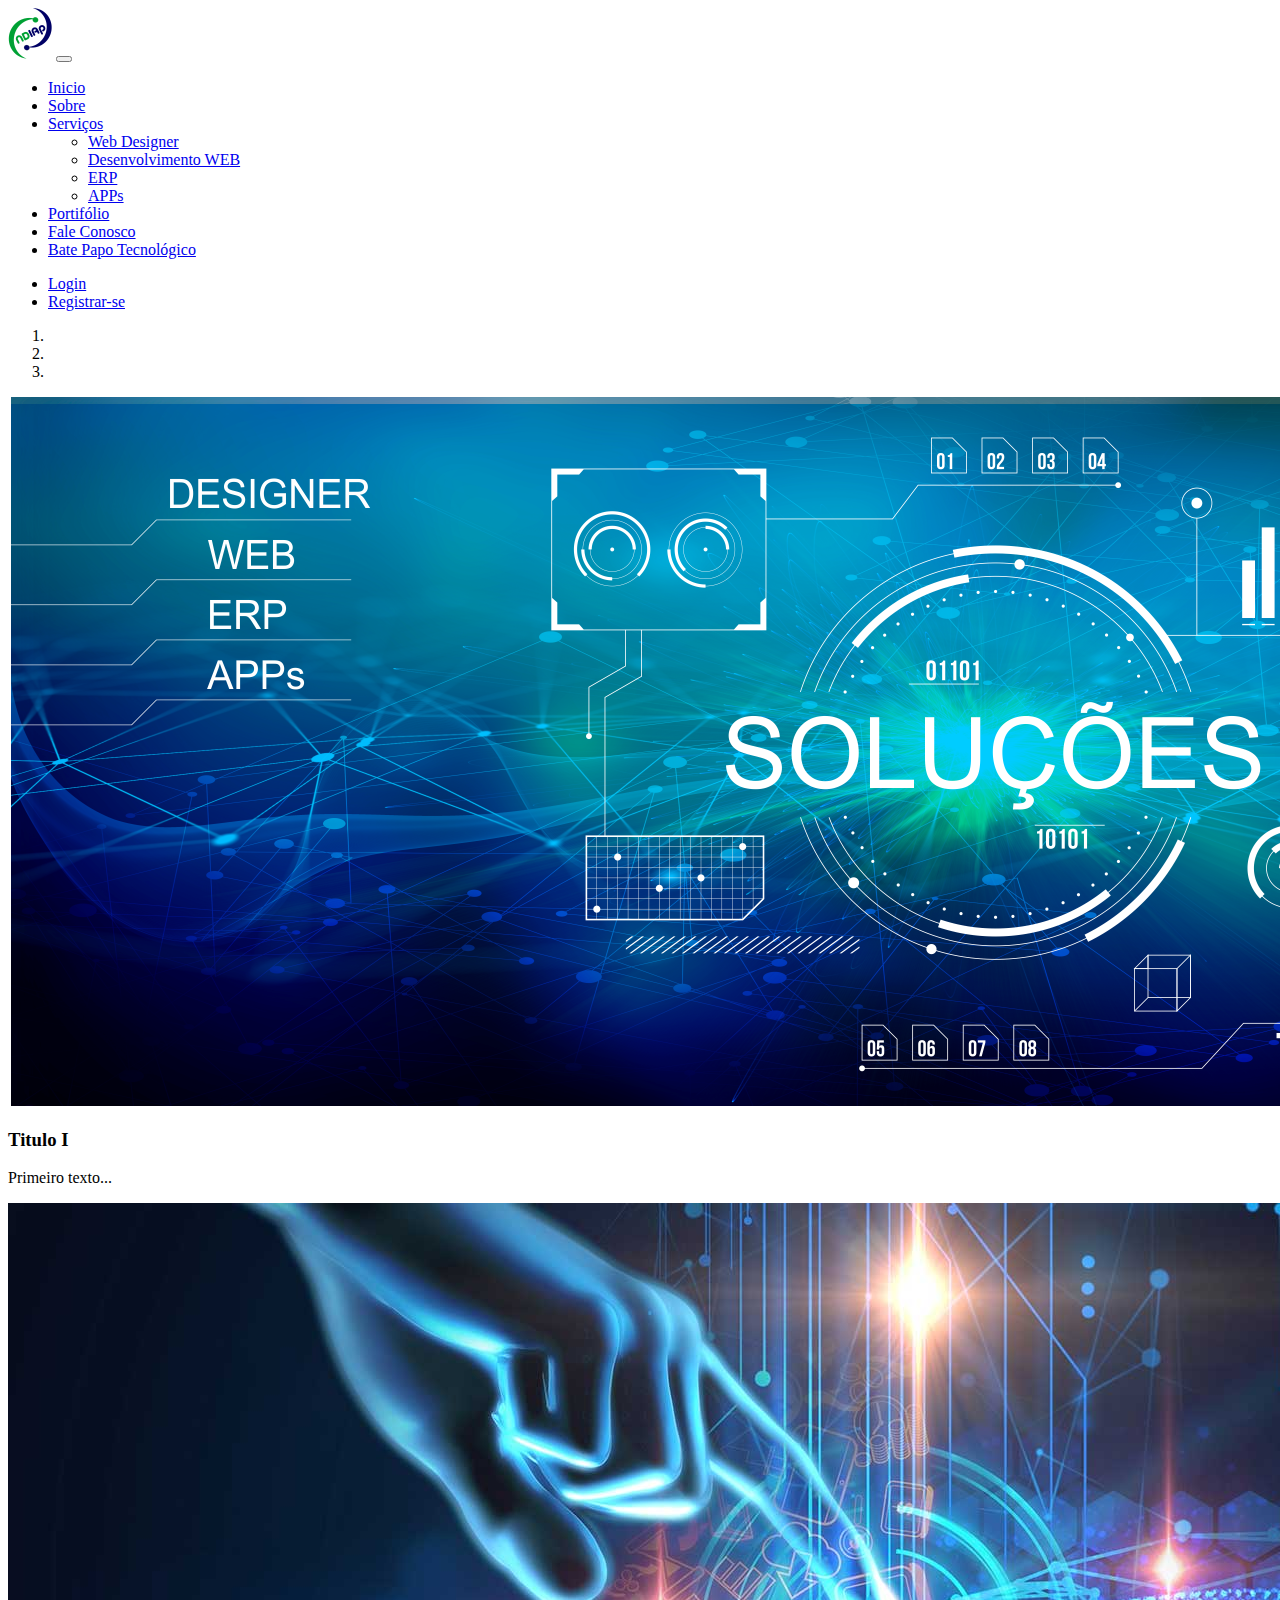
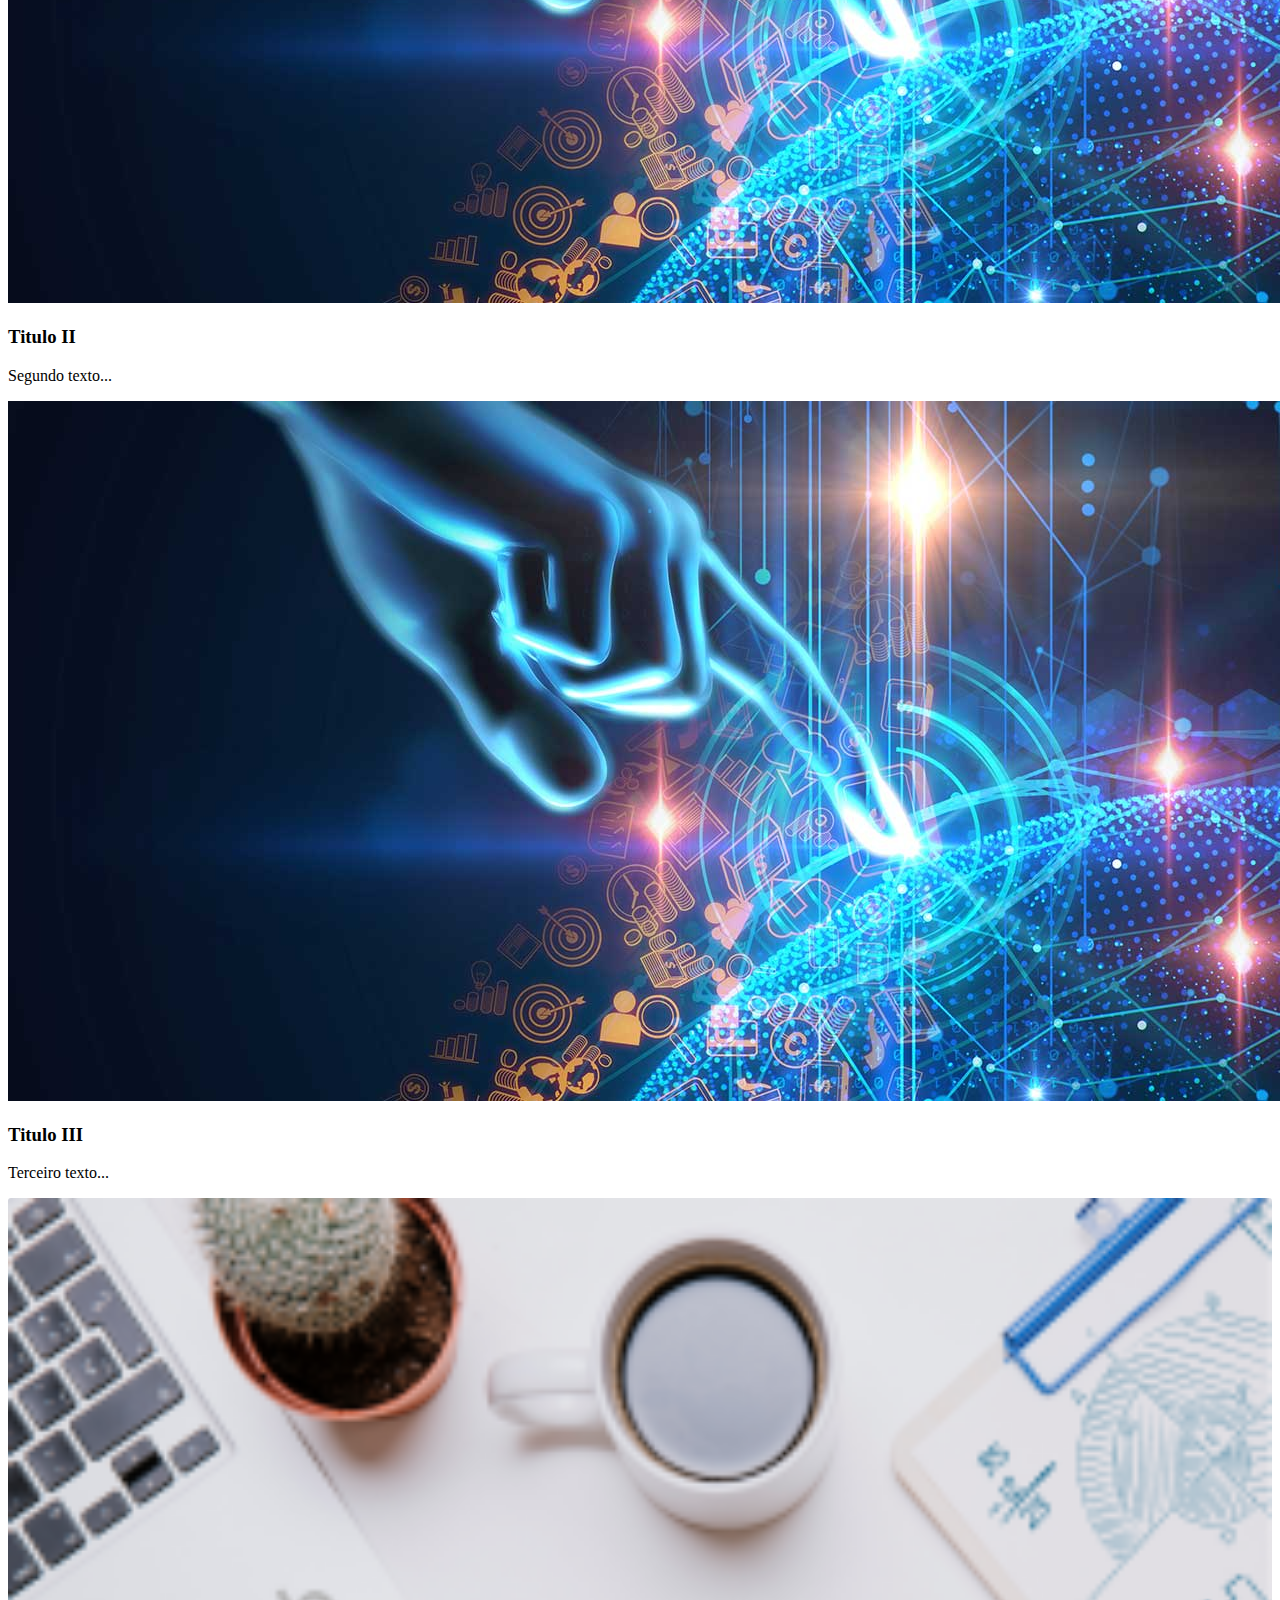
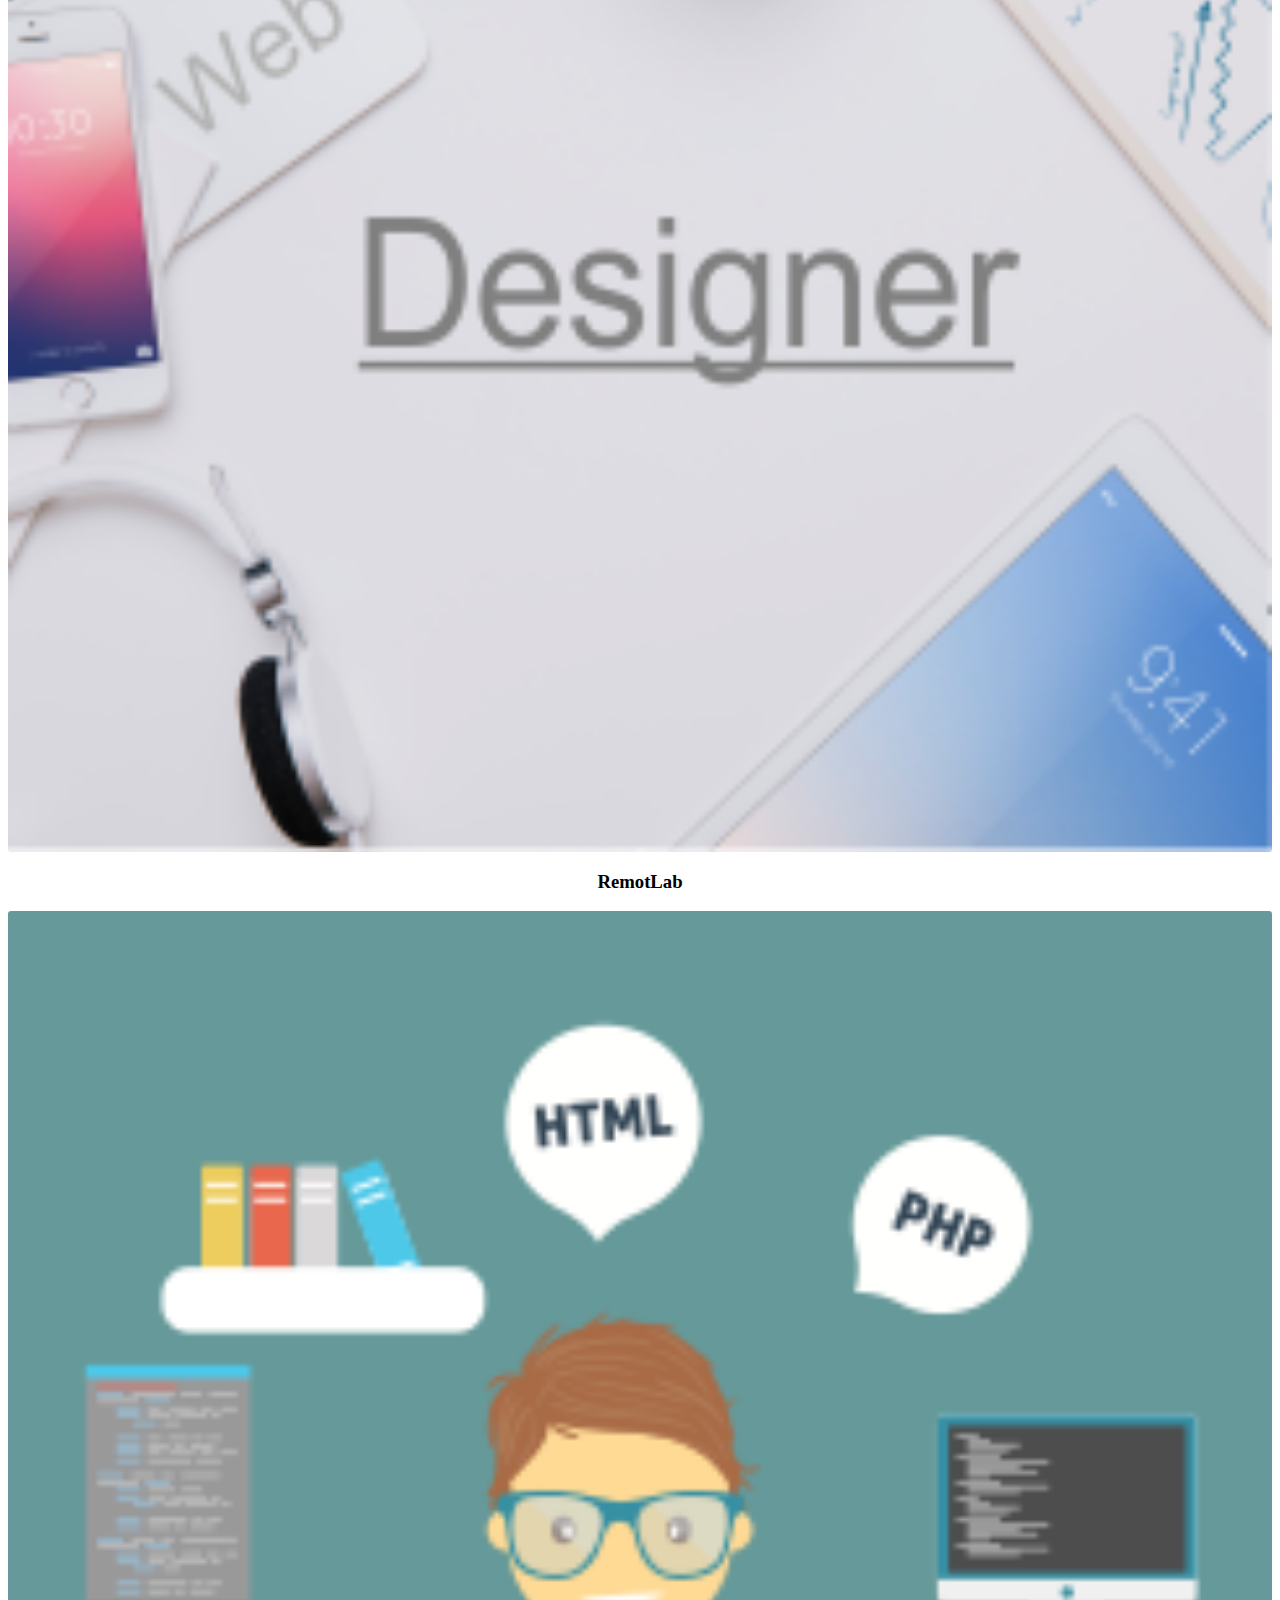
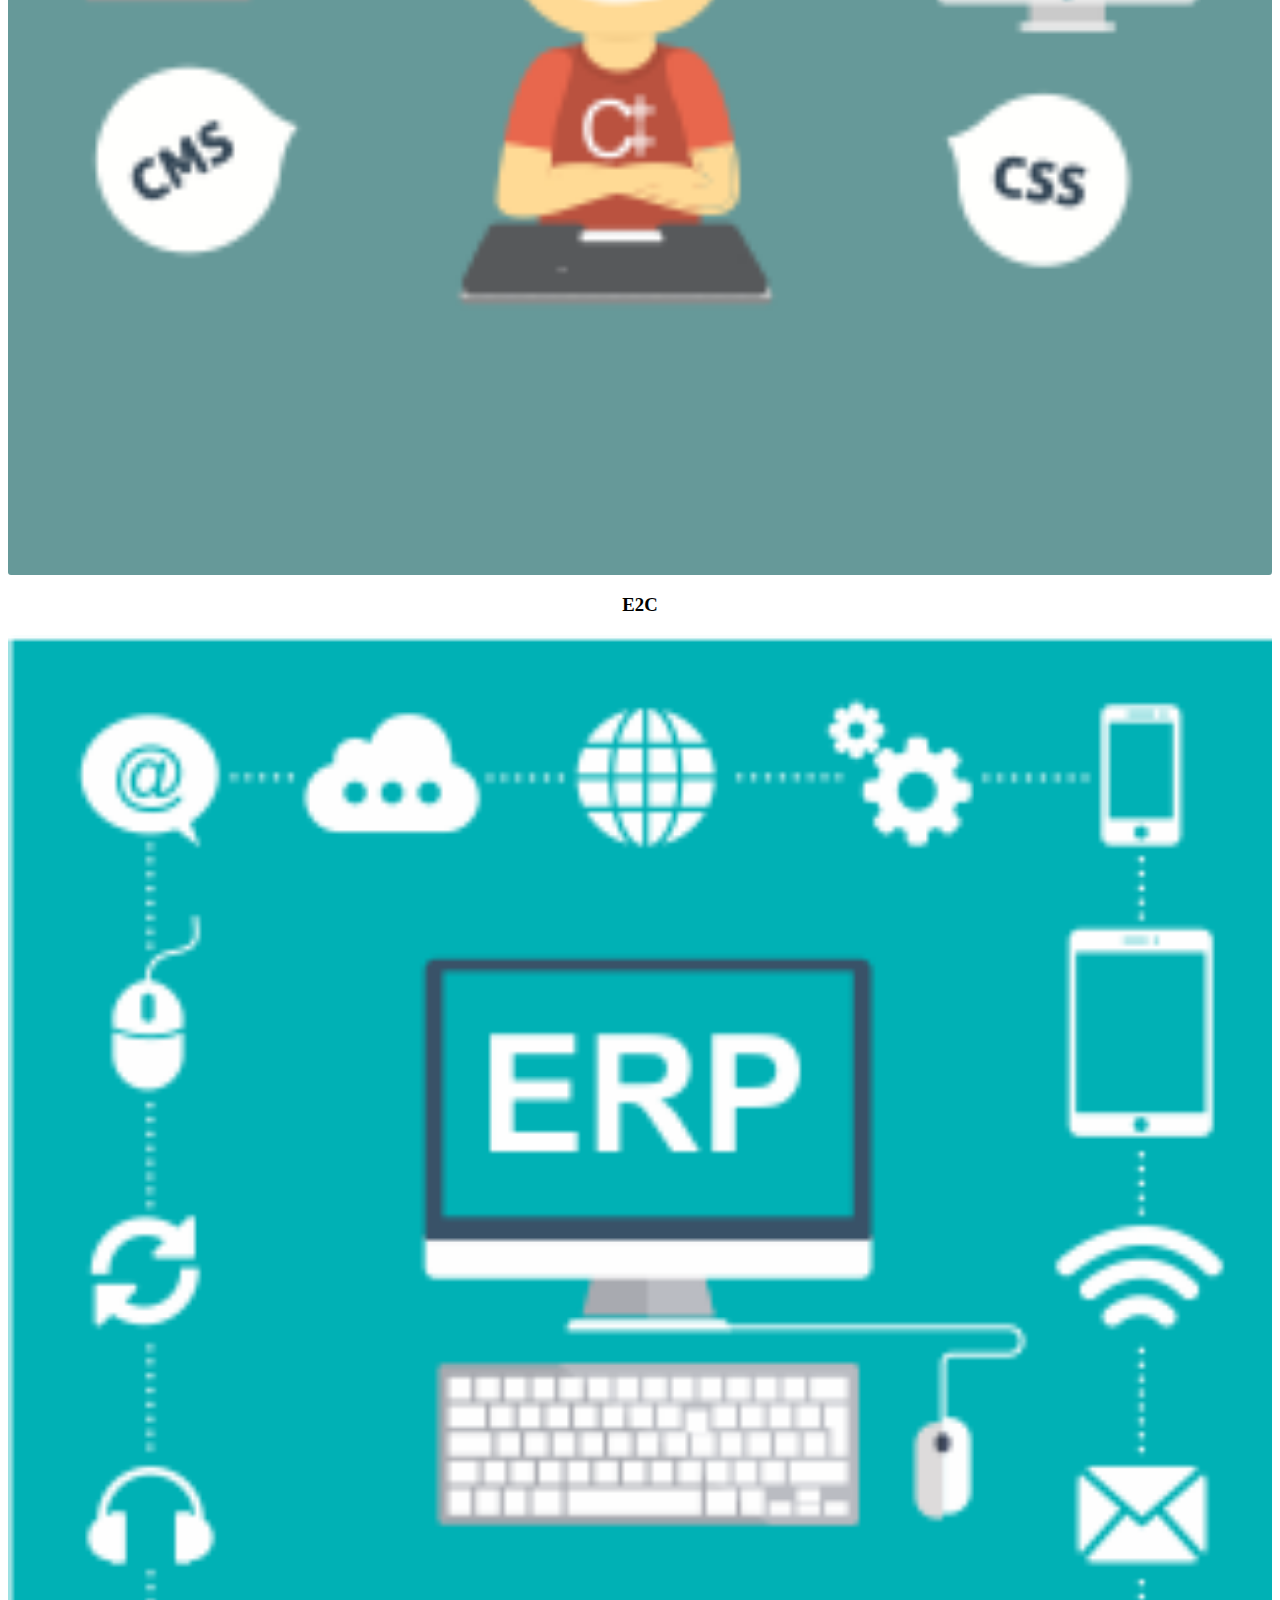
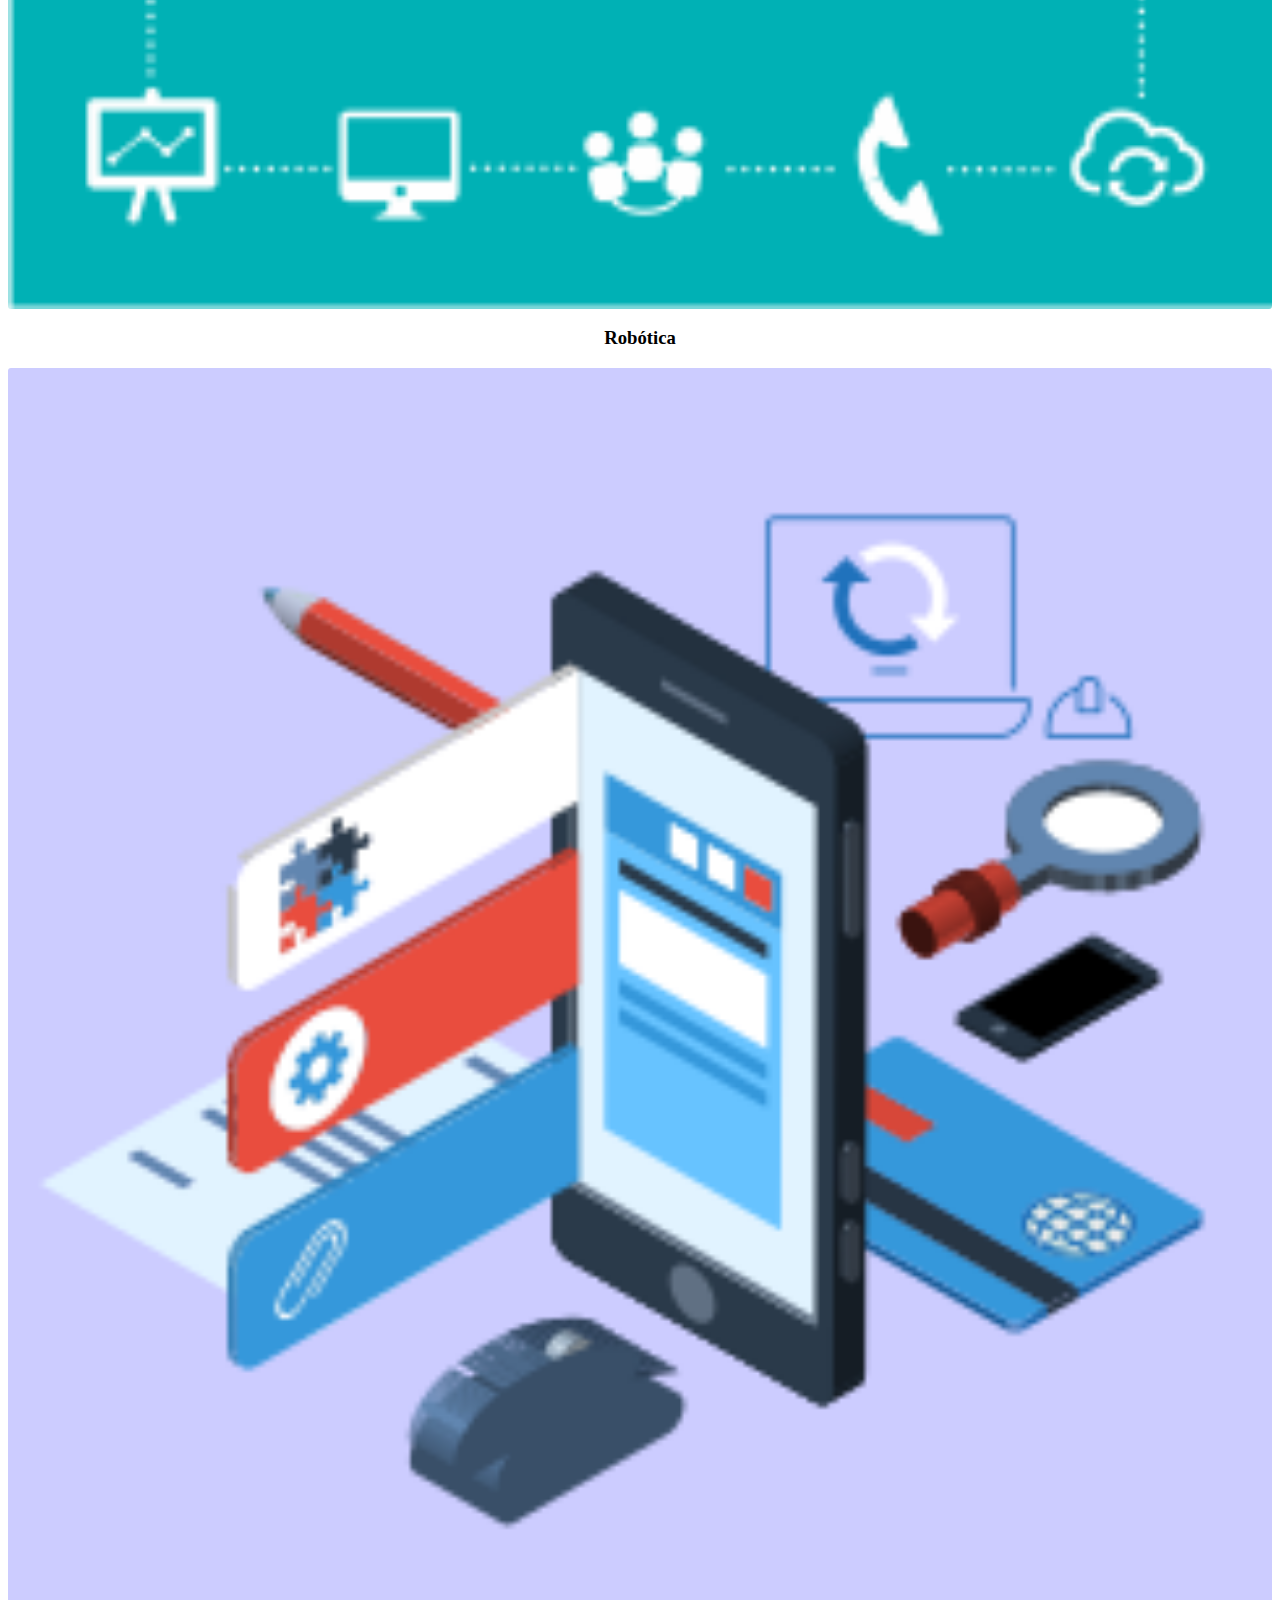
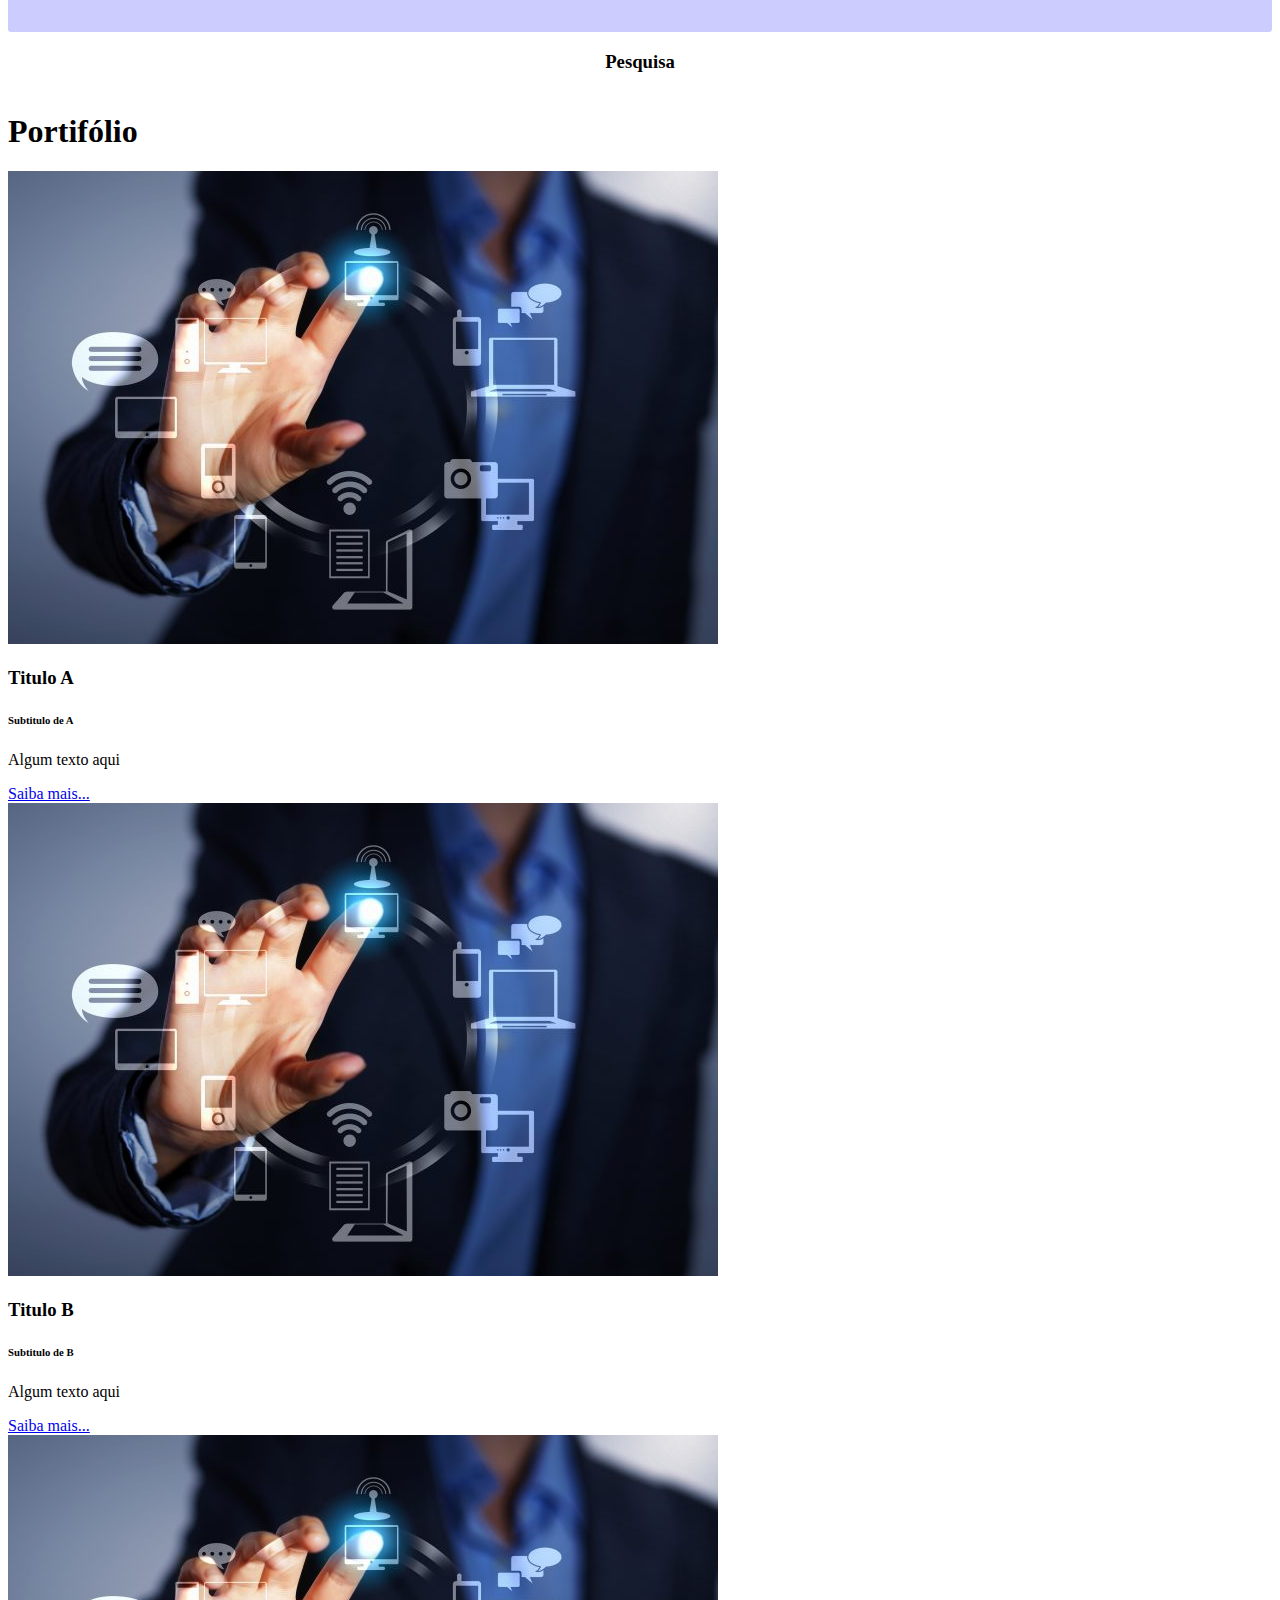
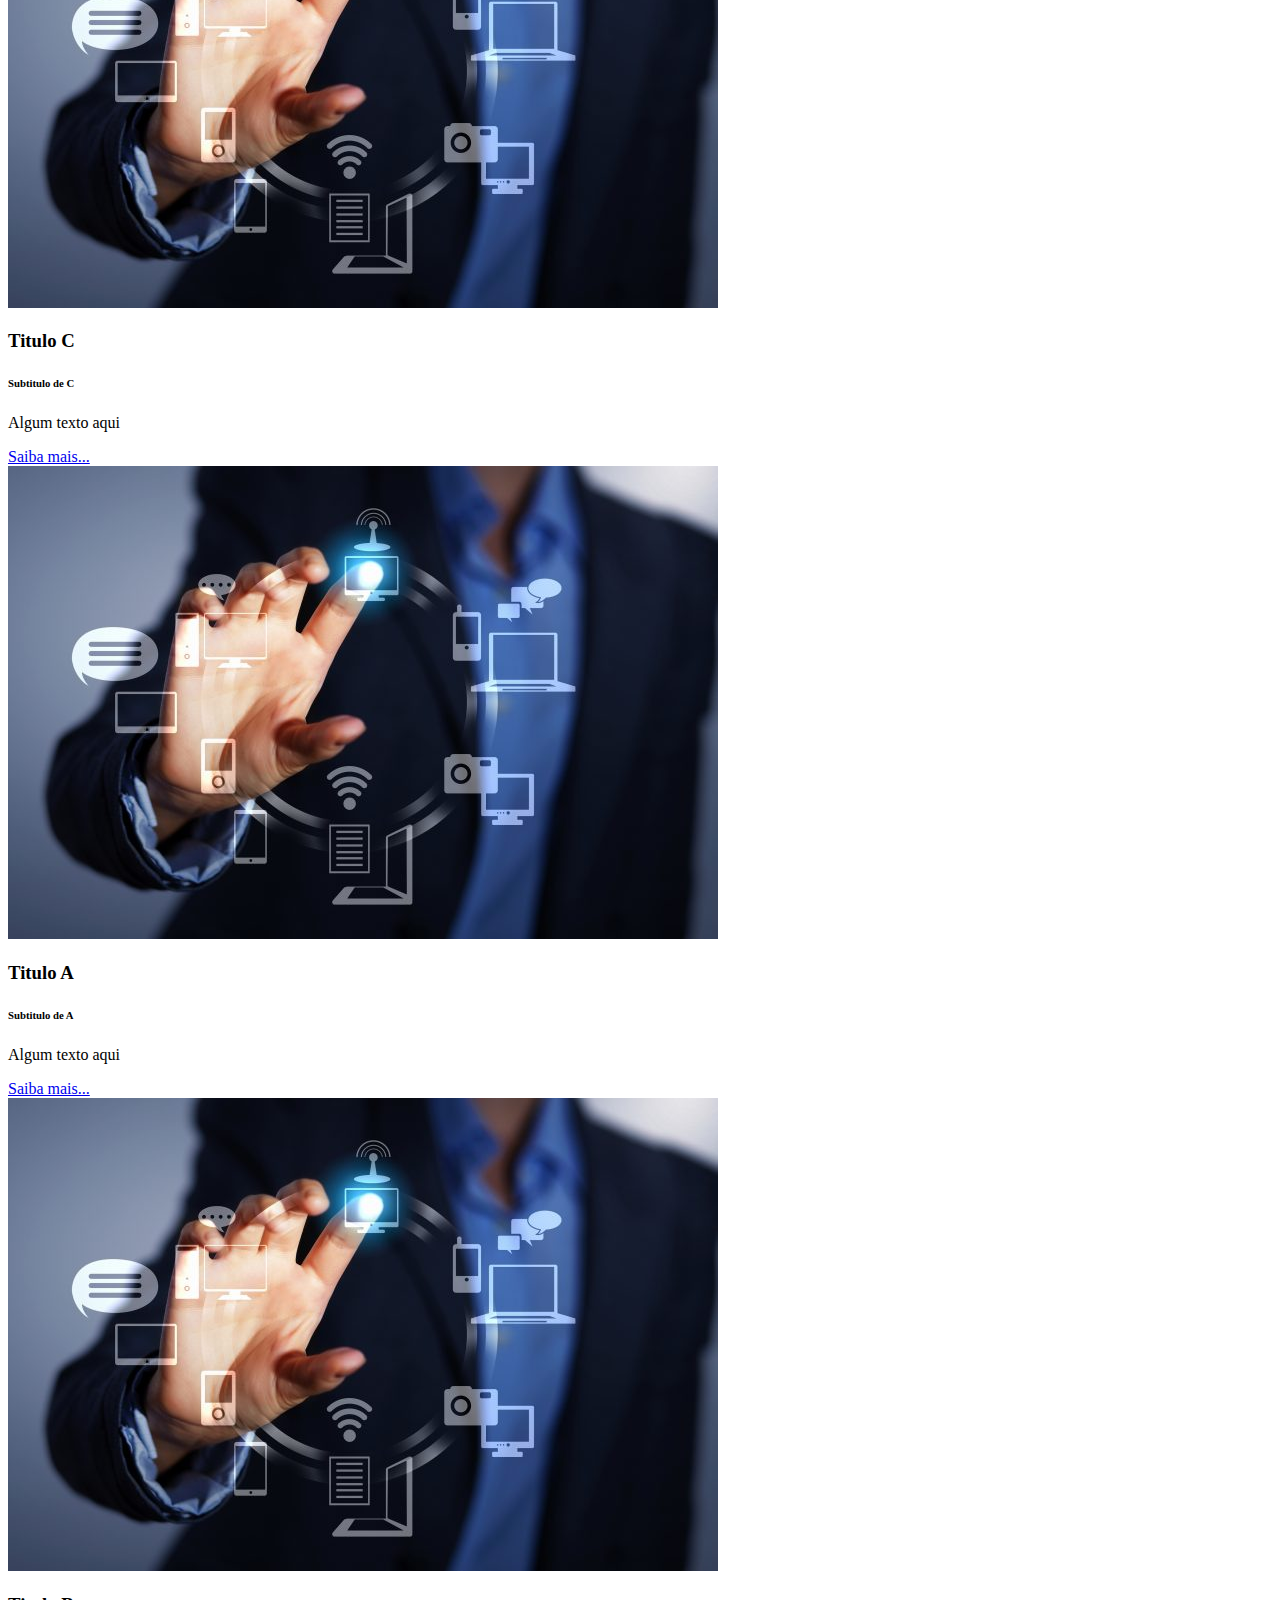
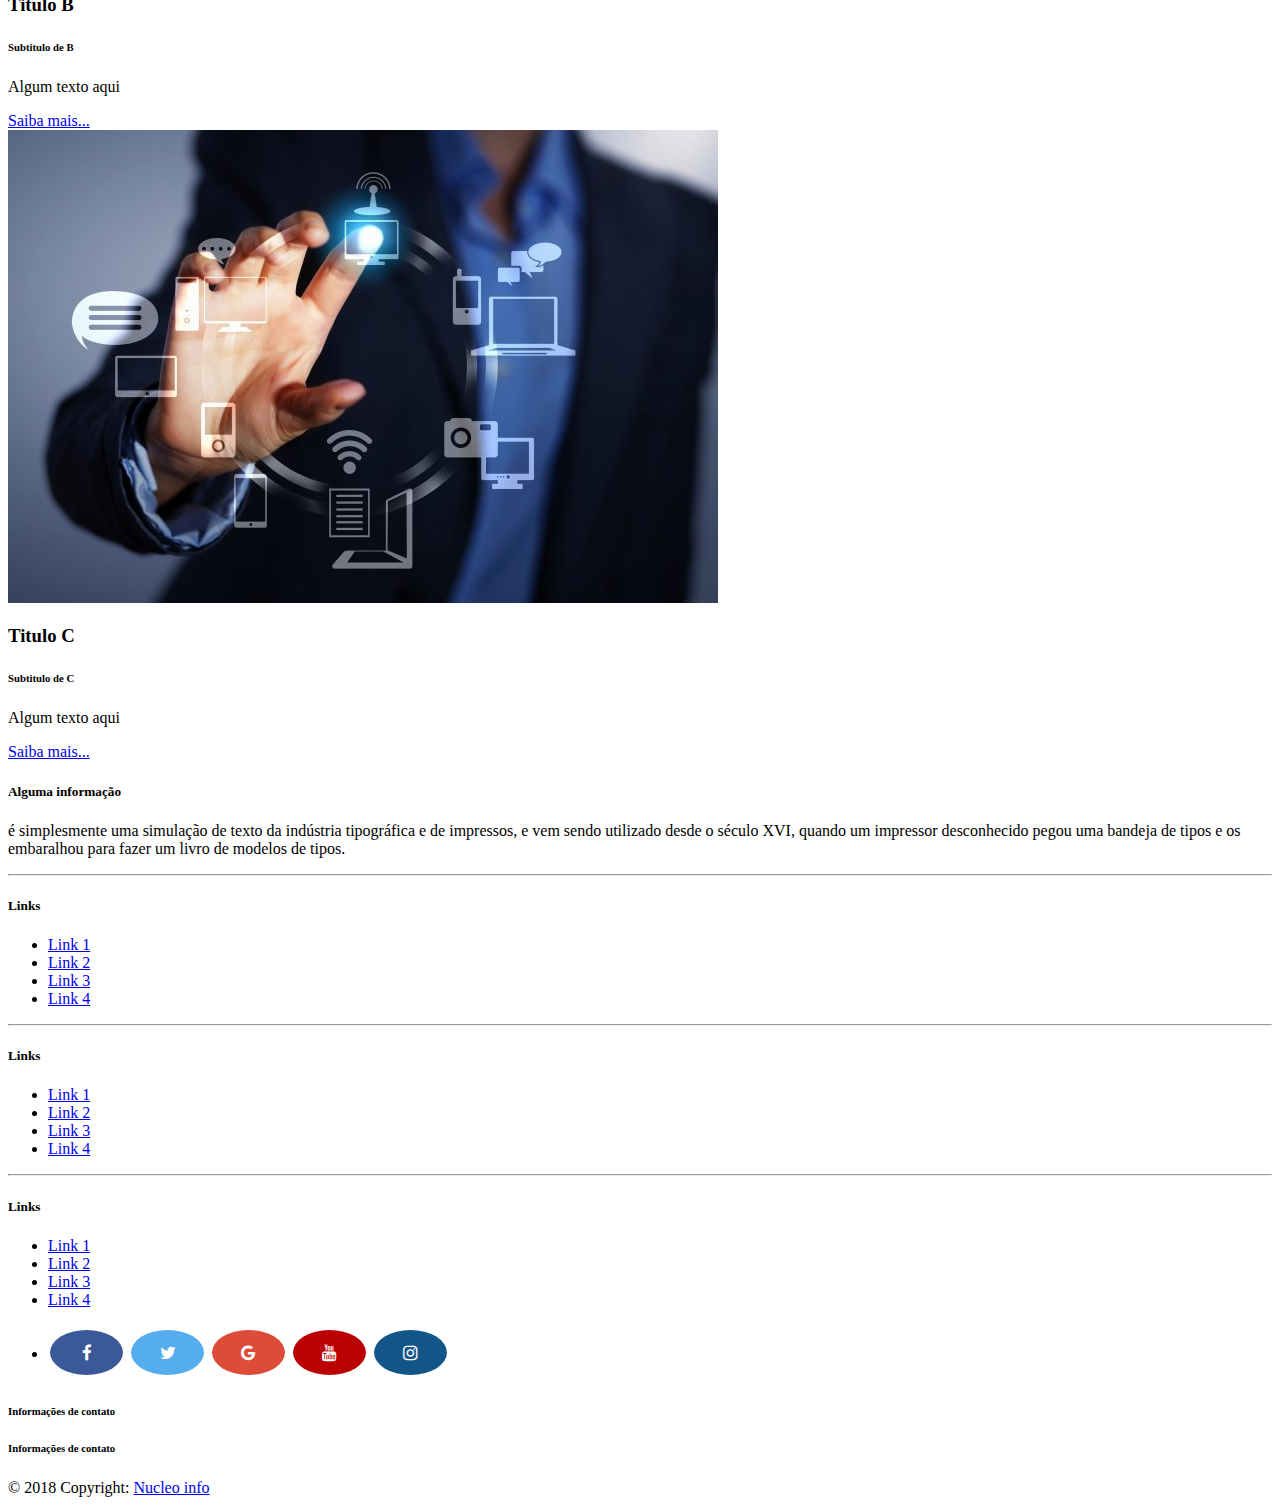
<file: index.html>
<!DOCTYPE html>
<html lang="pt-br">
<head>
	<title>Nucleo de informática</title>
	<meta charset="utf-8">
	<meta name= "viewport" content= "width=device-width, initial-scale=1, shrink-to-fit=no" >
	<link rel="stylesheet" href="https://cdnjs.cloudflare.com/ajax/libs/font-awesome/4.7.0/css/font-awesome.min.css">
	<link rel= "stylesheet" href= "https://stackpath.bootstrapcdn.com/bootstrap/4.1.1/css/bootstrap.min.css" integrity= "sha384-WskhaSGFgHYWDcbwN70/dfYBj47jz9qbsMId/iRN3ewGhXQFZCSftd1LZCfmhktB" crossorigin= "anonymous" ><link rel="stylesheet" type="text/css" href="estilo.css">
<style type="text/css">
.fa {
  padding: 14px;
  font-size: 17px;
  width: 45px;
  text-align: center;
  text-decoration: none;
  margin: 5px 2px;
   border-radius: 50%;
}

.fa:hover {
    opacity: 0.7;
}

.fa-facebook {
  background: #3B5998;
  color: white;
}
.fa-twitter {
  background: #55ACEE;
  color: white;
}

.fa-google {
  background: #dd4b39;
  color: white;
}

.fa-youtube {
  background: #bb0000;
  color: white;
}

.fa-instagram {
  background: #125688;
  color: white;
}

</style>
<script src="http://arquivos.weblibras.com.br/auto/wl-min.js"></script>
<script>
     var wl = new WebLibras();
</script>
</head>

<body>

	<!-- Menu -->
	<nav class="navbar navbar-expand-lg navbar-light bg-light">
		<a class="navbar-brand h1 mb-0" href="#"> <img src="img/site.png" class="img-fluid d-block"></a>
			
		<button class="navbar-toggler" type="button" data-toggle="collapse" data-target="#navbarSite">
			<span class="navbar-toggler-icon"></span>
		</button>

		<div class="collapse navbar-collapse" id="navbarSite">
			<ul class="navbar-nav">
				<li class="nav-item">
					<a class="nav-link" href="#">Inicio</a>
				</li>
				<li class="nav-item">
					<a class="nav-link" href="sobre.html">Sobre</a>
				</li>
				<li class="dropdown">
					<a class="nav-link dropdown-toggle" data-toggle="dropdown" href="#" id="navDrop">Serviços</a>
						<ul class="dropdown-menu">
							<li>
								<a  class="dropdown-item" href="#"> Web Designer </a>
							</li>
							<li>
								<a  class="dropdown-item" href="#"> Desenvolvimento WEB </a>
							</li>
							<li>
								<a  class="dropdown-item" href="#"> ERP </a>
							</li>
							<li>
								<a  class="dropdown-item" href="#"> APPs </a>
							</li>
						
						</ul>
				</li>
				<li class="nav-item">
					<a class="nav-link" href="#">Portifólio</a>
				</li>
				<li class="nav-item">
					<a class="nav-link" href="#">Fale Conosco</a>
				</li>
				<li class="nav-item">
					<a class="nav-link" href="#">Bate Papo Tecnológico</a>
				</li>

			</ul>
  			<ul class="navbar-nav ml-auto">
				<li class="nav-iten dropdown">
     				<a href="#" class="nav-link">Login</a>
     			</li>
     			<li>
     				<a href="#" class="nav-link">Registrar-se</a>
     			</li>
     		</ul>
		</div>
	</nav>
		<!-- FIM DO MENU -->

		<!-- INICIO Carousel -->
		<div id="carouselSite" class="carousel slide" data-ride="carousel">
			<ol class="carousel-indicators">
				<li data-target="#carouselSite" data-slide-to="0" class="active"></li>
				<li data-target="#carouselSite" data-slide-to="1"></li>
				<li data-target="#carouselSite" data-slide-to="2"></li>
			</ol>
			
			<div class="carousel-inner">
				<div class="carousel-item active">
					<img src="img/img1.png" class="img-fluid d-block">
					<div class="carousel-caption d-none d-md-block">
						<h3>Titulo I</h3>
						<p>Primeiro texto...</p>
					</div>
				</div>
				
				<div class="carousel-item">
					<img src="img/bora.jpg" class="img-fluid d-block" >
					<div class="carousel-caption d-none d-md-block">
						<h3>Titulo II</h3>
						<p>Segundo texto...</p>
					</div>
				</div>

				<div class="carousel-item">
					<img src="img/bora.jpg" class="img-fluid d-block">
					<div class="carousel-caption d-none d-md-block">
						<h3>Titulo III</h3>
						<p>Terceiro texto...</p>
					</div>
				</div>
			
			</div>
			
			<a class="carousel-control-prev" href="#carouselSite" role="button" data-slide="prev">
				<span class="carousel-control-prev-icon"></span>
				<span class="sr-only"> Anterior </span>
			</a>

			<a class="carousel-control-next" href="#carouselSite" role="button" data-slide="next">
				<span class="carousel-control-next-icon"></span>
				<span class="sr-only"> Proximo </span>
			</a>
		
		</div>	
		
		<!-- FIM DO Carousel -->
		<div class="container" >
		
			<!-- CaTEGORIAS -->
			<div class="row mb-5 mt-5" >
					<div class="col-sm-3">
						<div class="categoria">
							<img class="rounded-circle categoria-img" src="img/Designer.png">
							<center><h3>RemotLab</h3></center>
						</div>
					</div>
					<div class="col-sm-3">
						<div class="categoria">
							<img class="rounded-circle categoria-img" src="img/Web.png">
							<center><h3>E2C</h3></center>
						</div>
					</div>
					<div class="col-sm-3">
						<div class="categoria">
							<img class="rounded-circle categoria-img" src="img/Erp.png">
							<center><h3>Robótica</h3></center>
						</div>
					</div>
					<div class="col-sm-3">
						<div class="categoria">
							<img class="rounded-circle categoria-img" src="img/App.png">
							<center><h3>Pesquisa</h3></center>
						</div>
					</div>
				</div>


				<!-- FIM CaTEGORIAS -->

				<!-- INICIO PORTIFOLIO -->
				<h1>Portifólio</h1>
				<div class="row mb-5">
					<div class="col-sm-4">
						<div  class="card">
							<img class="card-img-top" src="img/tec.jpg">
							<div class="card-body">
								<h3 class="card-title">Titulo A</h3>
								<h6 class="card-subtitle text-muted">Subtitulo de A</h6>
								<p class="card-text"> Algum texto aqui </p>
								<a href="#" class="card-link">Saiba mais...</a>
							</div>
						</div>
					</div>

					<div class="col-sm-4">
						<div  class="card">
							<img class="card-img-top" src="img/tec.jpg">
							<div class="card-body">
								<h3 class="card-title">Titulo B</h3>
								<h6 class="card-subtitle text-muted">Subtitulo de B</h6>
								<p class="card-text"> Algum texto aqui </p>
								<a href="#" class="card-link">Saiba mais...</a>
							</div>
						</div>
						
					</div>
					<div class="col-sm-4">
						<div  class="card">
							<img class="card-img-top" src="img/tec.jpg">
							<div class="card-body">
								<h3 class="card-title">Titulo C</h3>
								<h6 class="card-subtitle text-muted">Subtitulo de C</h6>
								<p class="card-text"> Algum texto aqui </p>
								<a href="#" class="card-link">Saiba mais...</a>
							</div>
						</div>
					</div>
				</div>
			
				<div class="row mb-5">
					<div class="col-sm-4">
						<div  class="card">
							<img class="card-img-top" src="img/tec.jpg">
							<div class="card-body">
								<h3 class="card-title">Titulo A</h3>
								<h6 class="card-subtitle text-muted">Subtitulo de A</h6>
								<p class="card-text"> Algum texto aqui </p>
								<a href="#" class="card-link">Saiba mais...</a>
							</div>
						</div>
					</div>

					<div class="col-sm-4">
						<div  class="card">
							<img class="card-img-top" src="img/tec.jpg">
							<div class="card-body">
								<h3 class="card-title">Titulo B</h3>
								<h6 class="card-subtitle text-muted">Subtitulo de B</h6>
								<p class="card-text"> Algum texto aqui </p>
								<a href="#" class="card-link">Saiba mais...</a>
							</div>
						</div>
					</div>
					<div class="col-sm-4">
						<div  class="card">
							<img class="card-img-top" src="img/tec.jpg">
							<div class="card-body">
								<h3 class="card-title">Titulo C</h3>
								<h6 class="card-subtitle text-muted">Subtitulo de C</h6>
								<p class="card-text"> Algum texto aqui </p>
								<a href="#" class="card-link">Saiba mais...</a>
							</div>
						</div>
					</div>
				</div>
			</div>
			<!--Fim do portifolio-->
	
<!--Footer-->
		<footer class="page-footer font-small stylish-color-dark pt-4 mt-4">

		   
		    <div class="container text-center text-md-left">
		        <div class="row">

		            <!--Primeira coluna rodape-->
		            <div class="col-md-4">
		                <h5 class="text-uppercase mb-4 mt-3 font-weight-bold">Alguma informação</h5>
		                <p>é simplesmente uma simulação de texto da indústria tipográfica e de impressos, e vem sendo utilizado desde o século XVI, quando um impressor desconhecido pegou uma bandeja de tipos e os embaralhou para fazer um livro de modelos de tipos. </p>
		            </div>
		            <!--fim da primeira coluna-->

		            <hr class="clearfix w-100 d-md-none">

		            <!--segunda coluna rodaé-->
		            <div class="col-md-2 mx-auto">
		                <h5 class="text-uppercase mb-4 mt-3 font-weight-bold">Links</h5>
		                <ul class="list-unstyled">
		                    <li>
		                        <a href="#!">Link 1</a>
		                    </li>
		                    <li>
		                        <a href="#!">Link 2</a>
		                    </li>
		                    <li>
		                        <a href="#!">Link 3</a>
		                    </li>
		                    <li>
		                        <a href="#!">Link 4</a>
		                    </li>
		                </ul>
		            </div>
		            <!--fim da segunda coluna-->

		            <hr class="clearfix w-100 d-md-none">

		            <!--Terceira coluna-->
		            <div class="col-md-2 mx-auto">
		                <h5 class="text-uppercase mb-4 mt-3 font-weight-bold">Links</h5>
		                <ul class="list-unstyled">
		                    <li>
		                        <a href="#!">Link 1</a>
		                    </li>
		                    <li>
		                        <a href="#!">Link 2</a>
		                    </li>
		                    <li>
		                        <a href="#!">Link 3</a>
		                    </li>
		                    <li>
		                        <a href="#!">Link 4</a>
		                    </li>
		                </ul>
		            </div>
		            <!--fim da terceira coluna-->

		            <hr class="clearfix w-100 d-md-none">

		            <!--Quarta coluna-->
		            <div class="col-md-2 mx-auto">
		                <h5 class="text-uppercase mb-4 mt-3 font-weight-bold">Links</h5>
		                <ul class="list-unstyled">
		                    <li>
		                        <a href="#!">Link 1</a>
		                    </li>
		                    <li>
		                        <a href="#!">Link 2</a>
		                    </li>
		                    <li>
		                        <a href="#!">Link 3</a>
		                    </li>
		                    <li>
		                        <a href="#!">Link 4</a>
		                    </li>
		                </ul>
		            </div>
		            <!--fim quarta coluna-->
		        </div>
		    </div>
		    <div class="container">
				<div class="row mb-5 mt-5">
					<div class="col-sm-4">
						<ul class="navbar-nav ml-auto">
							<li class="nav-item">
								<a href="#" class="fa fa-facebook"></a>
								<a href="#" class="fa fa-twitter"></a>
								<a href="#" class="fa fa-google"></a>
								<a href="#" class="fa fa-youtube"></a>
								<a href="#" class="fa fa-instagram"></a>
							</li>
						</ul>
					</div>
					<div class="col-sm-4">
						<h6>Informações de contato</h6>
					</div>
					<div class="col-sm-4">
						<h6>Informações de contato</h6>
					</div>
				</div>
			</div>
   			

		    <!--Copyright-->
		    <div class="footer-copyright py-3 text-center">
		        © 2018 Copyright:
		        <a href="#"> Nucleo info </a>
		    </div>
		    <!--/.Copyright-->
 
			</footer>
<!--/.Footer-->
                  
			<script src= "https://code.jquery.com/jquery-3.3.1.slim.min.js" integrity= "sha384-q8i/X+965DzO0rT7abK41JStQIAqVgRVzpbzo5smXKp4YfRvH+8abtTE1Pi6jizo" crossorigin= "anonymous" ></script> 
			<script src= "https://cdnjs.cloudflare.com/ajax/libs/popper.js/1.14.3/umd/popper.min.js" integrity= "sha384-ZMP7rVo3mIykV+2+9J3UJ46jBk0WLaUAdn689aCwoqbBJiSnjAK/l8WvCWPIPm49" crossorigin= "anonymous" ></script> 
			<script src= "https://stackpath.bootstrapcdn.com/bootstrap/4.1.1/js/bootstrap.min.js" integrity= "sha384-smHYKdLADwkXOn1EmN1qk/HfnUcbVRZyYmZ4qpPea6sjB/pTJ0euyQp0Mk8ck+5T" crossorigin= "anonymous" ></script>
	   
		</div>
	</body>
</html>
</file>
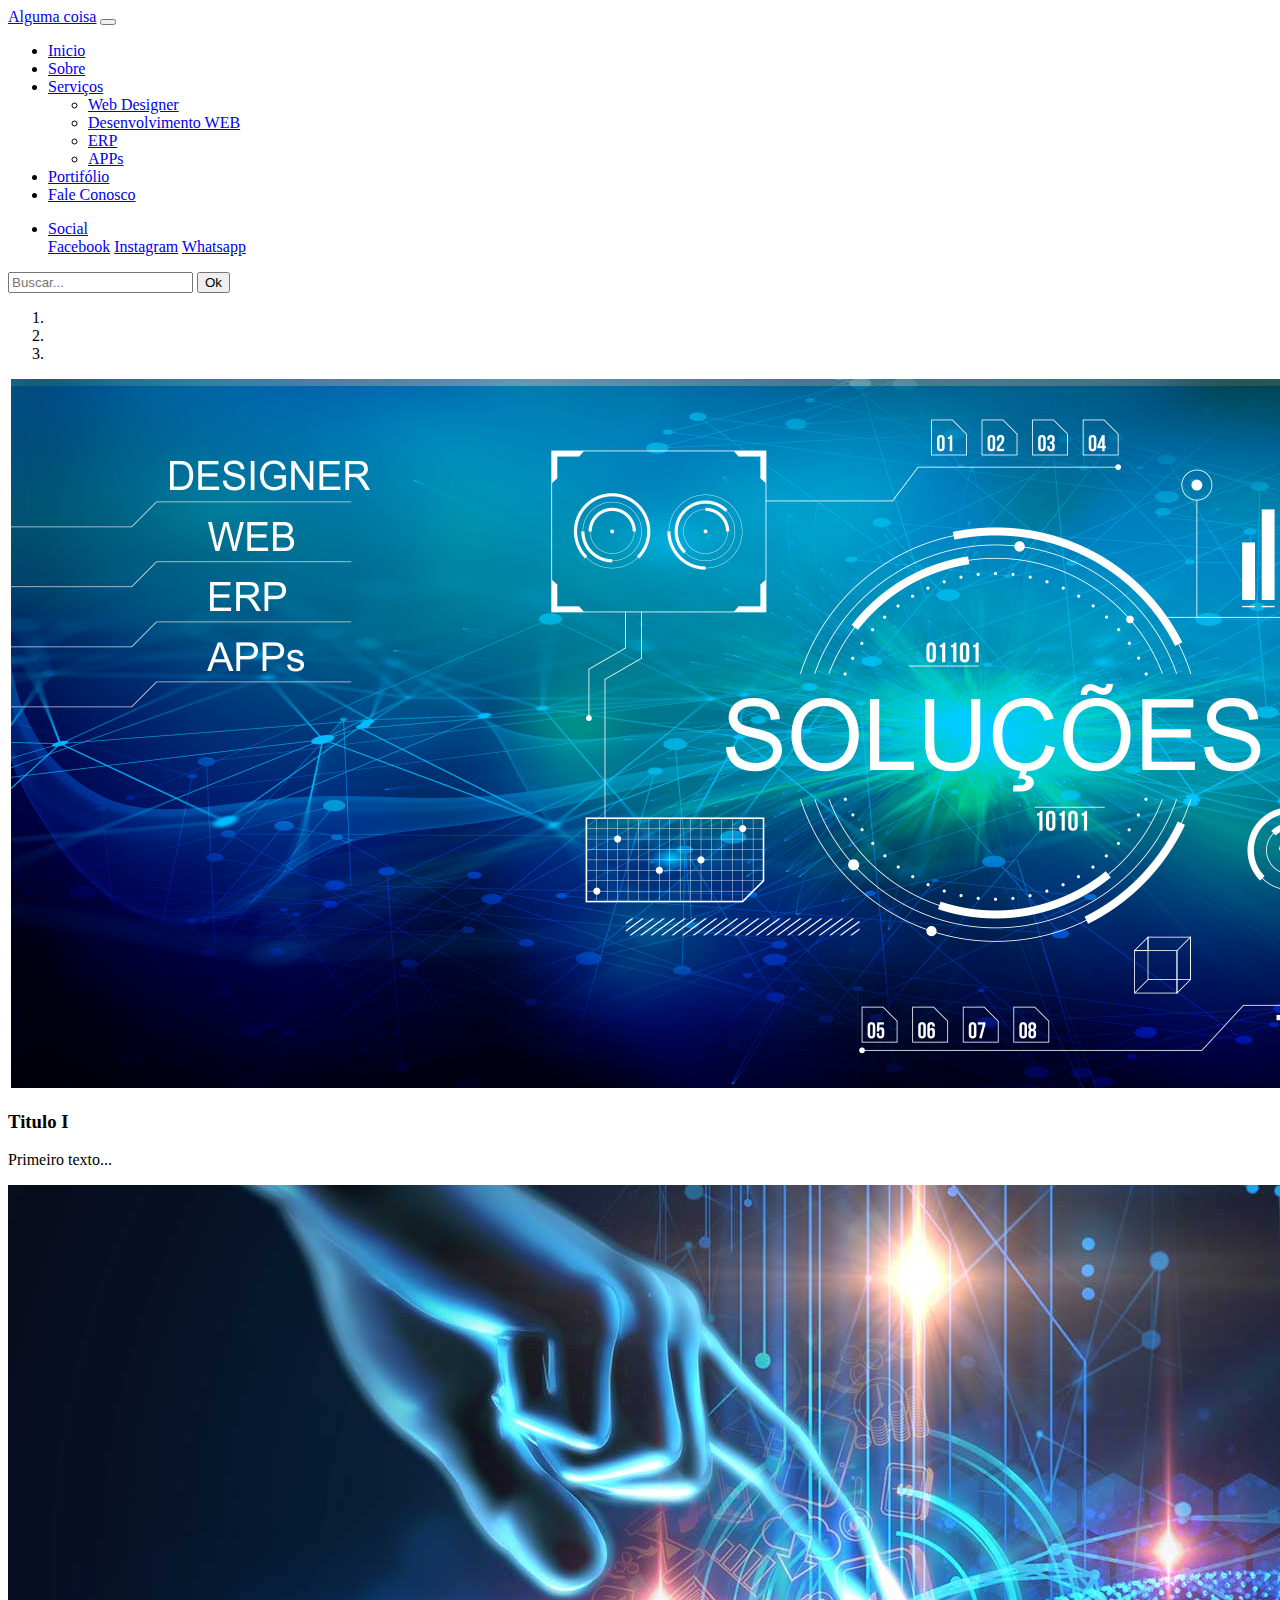
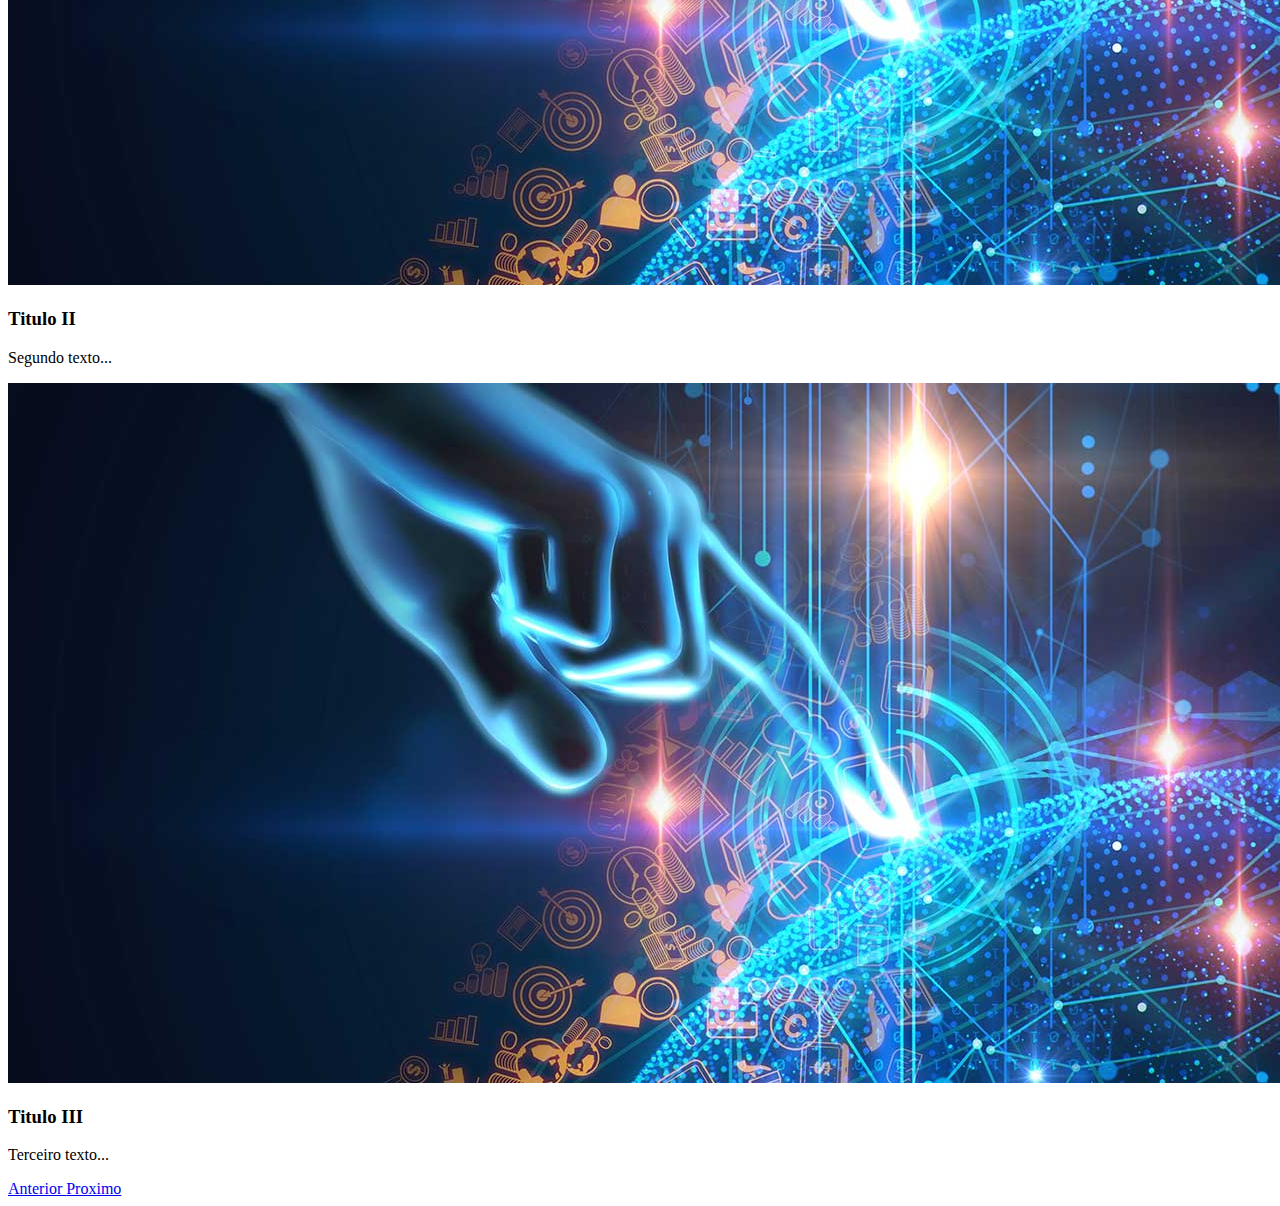
<file: header.html>
<!DOCTYPE html>
<html lang="pt-br">
<head>
	
	<title>Nucleo de informática</title>
	<meta charset="utf-8">
	<meta name= "viewport" content= "width=device-width, initial-scale=1, shrink-to-fit=no" >
	<link rel= "stylesheet" href= "https://stackpath.bootstrapcdn.com/bootstrap/4.1.1/css/bootstrap.min.css" integrity= "sha384-WskhaSGFgHYWDcbwN70/dfYBj47jz9qbsMId/iRN3ewGhXQFZCSftd1LZCfmhktB" crossorigin= "anonymous" ><link rel="stylesheet" type="text/css" href="estilo.css">

</head>

<body>

	<!-- Menu -->
	<nav class="navbar navbar-expand-lg navbar-light bg-light">
		<a class="navbar-brand h1 mb-0" href="#">Alguma coisa</a>
			
		<button class="navbar-toggler" type="button" data-toggle="collapse" data-target="#navbarSite">
			<span class="navbar-toggler-icon"></span>
		</button>

		<div class="collapse navbar-collapse" id="navbarSite">
			<ul class="navbar-nav">
				<li class="nav-item">
					<a class="nav-link" href="#">Inicio</a>
				</li>
				<li class="nav-item">
					<a class="nav-link" href="#">Sobre</a>
				</li>
				<li class="dropdown">
					<a class="nav-link dropdown-toggle" data-toggle="dropdown" href="#" id="navDrop">Serviços</a>
						<ul class="dropdown-menu">
							<li>
								<a  class="dropdown-item" href="#"> Web Designer </a>
							</li>
							<li>
								<a  class="dropdown-item" href="#"> Desenvolvimento WEB </a>
							</li>
							<li>
								<a  class="dropdown-item" href="#"> ERP </a>
							</li>
							<li>
								<a  class="dropdown-item" href="#"> APPs </a>
							</li>
						
						</ul>
				</li>
				<li class="nav-item">
					<a class="nav-link" href="#">Portifólio</a>
				</li>
				<li class="nav-item">
					<a class="nav-link" href="#">Fale Conosco</a>
				</li>
			</ul>

			<ul class="navbar-nav ml-auto">
				<li class="nav-iten dropdown">
					<a class="nav-link dropdown-toggle" href="#" data-toggle="dropdown" id="navDrop">Social</a>
						
					<div class="dropdown-menu">
						<a class="dropdown-item" href="#">Facebook</a>
						<a class="dropdown-item" href="#">Instagram</a>
						<a class="dropdown-item" href="#">Whatsapp</a>
					</div>
					
				</li>
			</ul>

			<form class="form-inline">
				<input class="form-control ml-2 mr-2" type="search" placeholder="Buscar...">
				<button class="btn btn-default" type="submit">Ok</button>
			</form>

		</div>
	</nav>
		<!-- FIM DO MENU -->

		<!-- INICIO Carousel -->
		<div id="carouselSite" class="carousel slide" data-ride="carousel">
			<ol class="carousel-indicators">
				<li data-target="#carouselSite" data-slide-to="0" class="active"></li>
				<li data-target="#carouselSite" data-slide-to="1"></li>
				<li data-target="#carouselSite" data-slide-to="2"></li>
			</ol>
			
			<div class="carousel-inner">
				<div class="carousel-item active">
					<img src="img/img1.png" class="img-fluid d-block">
					<div class="carousel-caption d-none d-md-block">
						<h3>Titulo I</h3>
						<p>Primeiro texto...</p>
					</div>
				</div>
				
				<div class="carousel-item">
					<img src="img/bora.jpg" class="img-fluid d-block" >
					<div class="carousel-caption d-none d-md-block">
						<h3>Titulo II</h3>
						<p>Segundo texto...</p>
					</div>
				</div>

				<div class="carousel-item">
					<img src="img/bora.jpg" class="img-fluid d-block">
					<div class="carousel-caption d-none d-md-block">
						<h3>Titulo III</h3>
						<p>Terceiro texto...</p>
					</div>
				</div>
			
			</div>
			
			<a class="carousel-control-prev" href="#carouselSite" role="button" data-slide="prev">
				<span class="carousel-control-prev-icon"></span>
				<span class="sr-only"> Anterior </span>
			</a>

			<a class="carousel-control-next" href="#carouselSite" role="button" data-slide="next">
				<span class="carousel-control-next-icon"></span>
				<span class="sr-only"> Proximo </span>
			</a>
		
		</div>
</file>
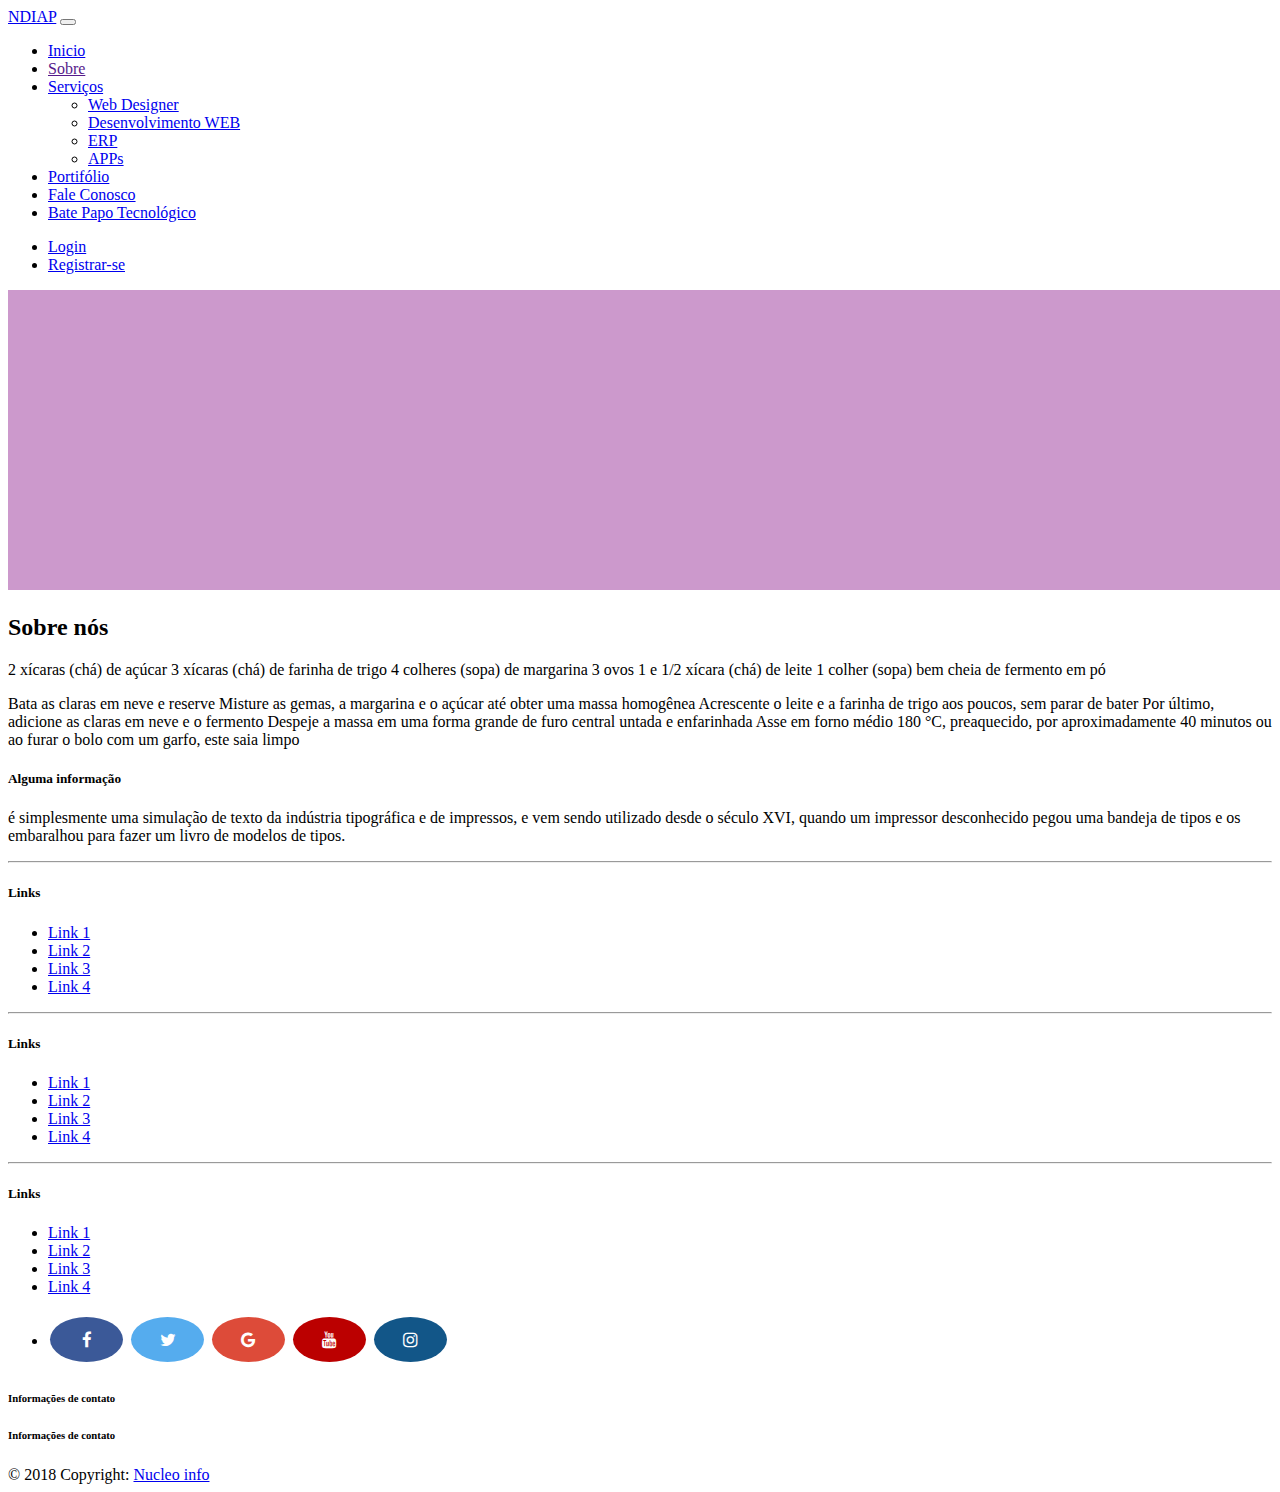
<file: sobre.html>
<!DOCTYPE html>
<html lang="pt-br">
<head>
	<title>Nucleo de informática</title>
	<meta charset="utf-8">
	<meta name= "viewport" content= "width=device-width, initial-scale=1, shrink-to-fit=no" >
	<link rel="stylesheet" href="https://cdnjs.cloudflare.com/ajax/libs/font-awesome/4.7.0/css/font-awesome.min.css">
	<link rel= "stylesheet" href= "https://stackpath.bootstrapcdn.com/bootstrap/4.1.1/css/bootstrap.min.css" integrity= "sha384-WskhaSGFgHYWDcbwN70/dfYBj47jz9qbsMId/iRN3ewGhXQFZCSftd1LZCfmhktB" crossorigin= "anonymous" ><link rel="stylesheet" type="text/css" href="estilo.css">
<style type="text/css">
.fa {
  padding: 14px;
  font-size: 17px;
  width: 45px;
  text-align: center;
  text-decoration: none;
  margin: 5px 2px;
   border-radius: 50%;
}

.fa:hover {
    opacity: 0.7;
}

.fa-facebook {
  background: #3B5998;
  color: white;
}
.fa-twitter {
  background: #55ACEE;
  color: white;
}

.fa-google {
  background: #dd4b39;
  color: white;
}

.fa-youtube {
  background: #bb0000;
  color: white;
}

.fa-instagram {
  background: #125688;
  color: white;
}

</style>
</head>

<body>

	<!-- Menu -->
	<nav class="navbar navbar-expand-lg navbar-light bg-light">
		<a class="navbar-brand h1 mb-0" href="#">NDIAP</a>
			
		<button class="navbar-toggler" type="button" data-toggle="collapse" data-target="#navbarSite">
			<span class="navbar-toggler-icon"></span>
		</button>

		<div class="collapse navbar-collapse" id="navbarSite">
			<ul class="navbar-nav">
				<li class="nav-item">
					<a class="nav-link" href="index.html">Inicio</a>
				</li>
				<li class="nav-item">
					<a class="nav-link" href="">Sobre</a>
				</li>
				<li class="dropdown">
					<a class="nav-link dropdown-toggle" data-toggle="dropdown" href="#" id="navDrop">Serviços</a>
						<ul class="dropdown-menu">
							<li>
								<a  class="dropdown-item" href="#"> Web Designer </a>
							</li>
							<li>
								<a  class="dropdown-item" href="#"> Desenvolvimento WEB </a>
							</li>
							<li>
								<a  class="dropdown-item" href="#"> ERP </a>
							</li>
							<li>
								<a  class="dropdown-item" href="#"> APPs </a>
							</li>
						
						</ul>
				</li>
				<li class="nav-item">
					<a class="nav-link" href="#">Portifólio</a>
				</li>
				<li class="nav-item">
					<a class="nav-link" href="#">Fale Conosco</a>
				</li>
				<li class="nav-item">
					<a class="nav-link" href="#">Bate Papo Tecnológico</a>
				</li>

			</ul>
  			<ul class="navbar-nav ml-auto">
				<li class="nav-iten dropdown">
     				<a href="#" class="nav-link">Login</a>
     			</li>
     			<li>
     				<a href="#" class="nav-link">Registrar-se</a>
     			</li>
     		</ul>
		</div>
	</nav>
		<!-- FIM DO MENU -->

		<!-- INICIO DO SOBRE NÓS-->
	<div class="container-fluid">
		<img src="img/imm3.png" class="img-fluid" alt="Responsive image">
		<div class="col-xs-12 col-sm-6">
			<h2>Sobre nós</h2>
			<p>2 xícaras (chá) de açúcar 3 xícaras (chá) de farinha de trigo 4 colheres (sopa) de margarina 3 ovos 1 e 1/2 xícara (chá) de leite 1 colher (sopa) bem cheia de fermento em pó</p>
			<p>Bata as claras em neve e reserve Misture as gemas, a margarina e o açúcar até obter uma massa homogênea Acrescente o leite e a farinha de trigo aos poucos, sem parar de bater Por último, adicione as claras em neve e o fermento Despeje a massa em uma forma grande de furo central untada e enfarinhada Asse em forno médio 180 °C, preaquecido, por aproximadamente 40 minutos ou ao furar o bolo com um garfo, este saia limpo</p>
		</div>		
	</div>
		<!-- FIM DO SOBRE -->
	
<!--Footer-->
		<footer class="page-footer font-small stylish-color-dark pt-4 mt-4">

		   
		    <div class="container text-center text-md-left">
		        <div class="row">

		            <!--Primeira coluna rodape-->
		            <div class="col-md-4">
		                <h5 class="text-uppercase mb-4 mt-3 font-weight-bold">Alguma informação</h5>
		                <p>é simplesmente uma simulação de texto da indústria tipográfica e de impressos, e vem sendo utilizado desde o século XVI, quando um impressor desconhecido pegou uma bandeja de tipos e os embaralhou para fazer um livro de modelos de tipos. </p>
		            </div>
		            <!--fim da primeira coluna-->

		            <hr class="clearfix w-100 d-md-none">

		            <!--segunda coluna rodaé-->
		            <div class="col-md-2 mx-auto">
		                <h5 class="text-uppercase mb-4 mt-3 font-weight-bold">Links</h5>
		                <ul class="list-unstyled">
		                    <li>
		                        <a href="#!">Link 1</a>
		                    </li>
		                    <li>
		                        <a href="#!">Link 2</a>
		                    </li>
		                    <li>
		                        <a href="#!">Link 3</a>
		                    </li>
		                    <li>
		                        <a href="#!">Link 4</a>
		                    </li>
		                </ul>
		            </div>
		            <!--fim da segunda coluna-->

		            <hr class="clearfix w-100 d-md-none">

		            <!--Terceira coluna-->
		            <div class="col-md-2 mx-auto">
		                <h5 class="text-uppercase mb-4 mt-3 font-weight-bold">Links</h5>
		                <ul class="list-unstyled">
		                    <li>
		                        <a href="#!">Link 1</a>
		                    </li>
		                    <li>
		                        <a href="#!">Link 2</a>
		                    </li>
		                    <li>
		                        <a href="#!">Link 3</a>
		                    </li>
		                    <li>
		                        <a href="#!">Link 4</a>
		                    </li>
		                </ul>
		            </div>
		            <!--fim da terceira coluna-->

		            <hr class="clearfix w-100 d-md-none">

		            <!--Quarta coluna-->
		            <div class="col-md-2 mx-auto">
		                <h5 class="text-uppercase mb-4 mt-3 font-weight-bold">Links</h5>
		                <ul class="list-unstyled">
		                    <li>
		                        <a href="#!">Link 1</a>
		                    </li>
		                    <li>
		                        <a href="#!">Link 2</a>
		                    </li>
		                    <li>
		                        <a href="#!">Link 3</a>
		                    </li>
		                    <li>
		                        <a href="#!">Link 4</a>
		                    </li>
		                </ul>
		            </div>
		            <!--fim quarta coluna-->
		        </div>
		    </div>
		    <div class="container">
				<div class="row mb-5 mt-5">
					<div class="col-sm-4">
						<ul class="navbar-nav ml-auto">
							<li class="nav-item">
								<a href="#" class="fa fa-facebook"></a>
								<a href="#" class="fa fa-twitter"></a>
								<a href="#" class="fa fa-google"></a>
								<a href="#" class="fa fa-youtube"></a>
								<a href="#" class="fa fa-instagram"></a>
							</li>
						</ul>
					</div>
					<div class="col-sm-4">
						<h6>Informações de contato</h6>
					</div>
					<div class="col-sm-4">
						<h6>Informações de contato</h6>
					</div>
				</div>
			</div>
   			

		    <!--Copyright-->
		    <div class="footer-copyright py-3 text-center">
		        © 2018 Copyright:
		        <a href="#"> Nucleo info </a>
		    </div>
		    <!--/.Copyright-->
 
			</footer>
<!--/.Footer-->
                  
			<script src= "https://code.jquery.com/jquery-3.3.1.slim.min.js" integrity= "sha384-q8i/X+965DzO0rT7abK41JStQIAqVgRVzpbzo5smXKp4YfRvH+8abtTE1Pi6jizo" crossorigin= "anonymous" ></script> 
			<script src= "https://cdnjs.cloudflare.com/ajax/libs/popper.js/1.14.3/umd/popper.min.js" integrity= "sha384-ZMP7rVo3mIykV+2+9J3UJ46jBk0WLaUAdn689aCwoqbBJiSnjAK/l8WvCWPIPm49" crossorigin= "anonymous" ></script> 
			<script src= "https://stackpath.bootstrapcdn.com/bootstrap/4.1.1/js/bootstrap.min.js" integrity= "sha384-smHYKdLADwkXOn1EmN1qk/HfnUcbVRZyYmZ4qpPea6sjB/pTJ0euyQp0Mk8ck+5T" crossorigin= "anonymous" ></script>
	   
		</div>
	</body>
</html>
</file>
<file: estilo.css>
.categoria {
  position: relative;
  display: -ms-flexbox;
  display: flex;
  -ms-flex-direction: column;
  flex-direction: column;
  min-width: 0;
  word-wrap: break-word;
  background-color: #fff;
  background-clip: border-box;
 /** border: 1px solid rgba(0, 0, 0, 0.125);**/
  border-radius: 0.25rem;
}

.categoria-img {
  width: 100%;
  border-radius: calc(0.25rem - 1px);
}

.fa {
  padding: 20px;
  font-size: 30px;
  width: 30px;
  text-align: center;
  text-decoration: none;
  margin: 5px 2px;
  border-radius: 50%;
}

.fa:hover {
    opacity: 0.7;
}

.fa-facebook {
  background: #3B5998;
  color: white;
}

.fa-twitter {
  background: #55ACEE;
  color: white;
}

.fa-google {
  background: #dd4b39;
  color: white;
}

.fa-youtube {
  background: #bb0000;
  color: white;
}

.fa-instagram {
  background: #125688;
  color: white;
}
</file>
